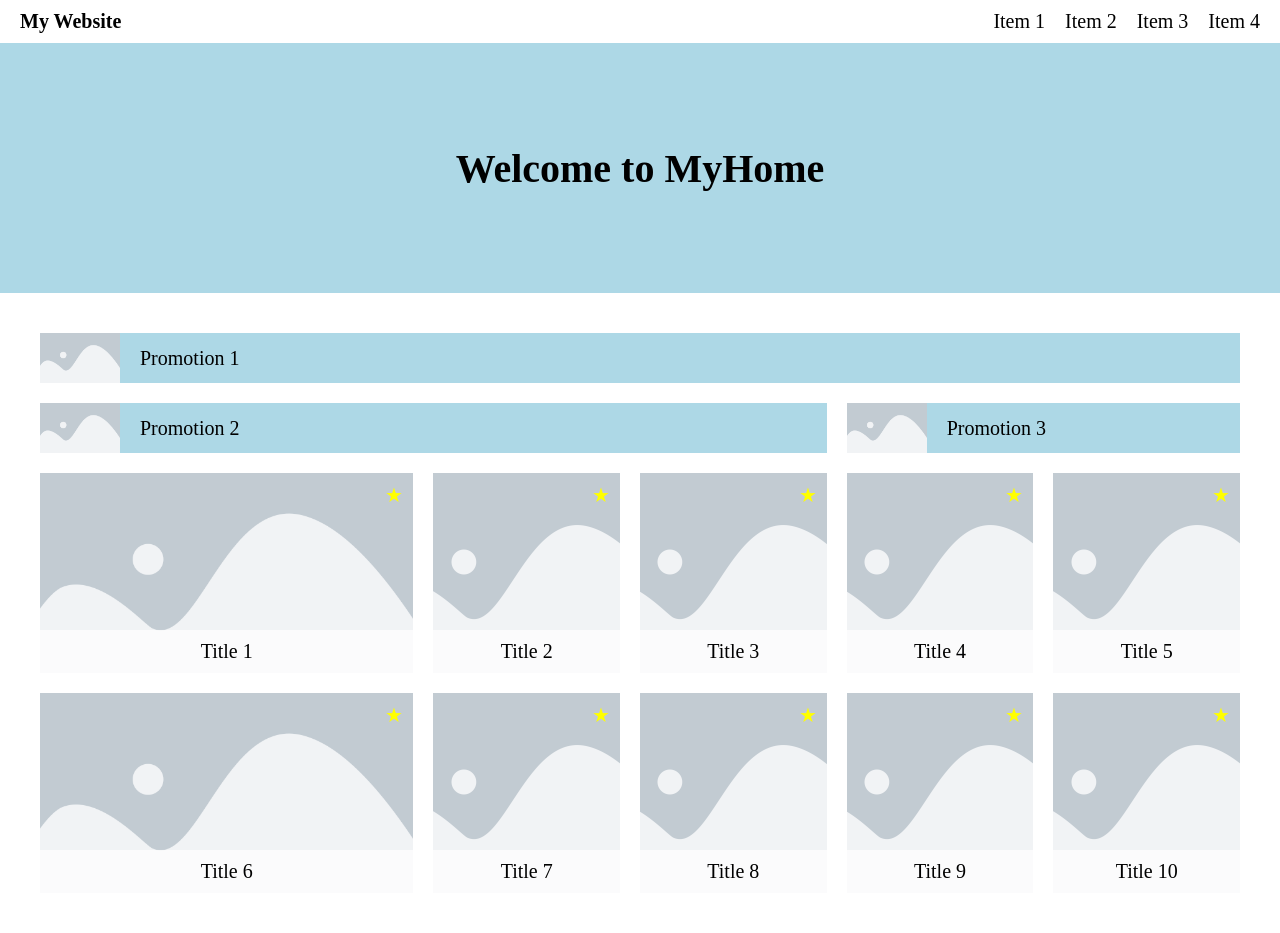
<file: week1/index.html>
<!DOCTYPE html>
<html lang="en">
<head>
    <meta charset="UTF-8">
    <meta name="viewport" content="width=device-width, initial-scale=1.0">
    <title>Assignment - Week 1</title>
    <link rel="stylesheet" href="style.css">
</head>
<body>
    <nav class="navbar">
        <div class="nav-title">My Website</div>
        
        <div class="burger-icon" id="burger-btn">&#9776;</div>

        <div class="nav-menu" id="nav-menu">
            <div class="close-icon" id="close-btn">&times;</div>
            <ul><a href="">Item 1</a></ul>
            <ul><a href="">Item 2</a></ul>
            <ul><a href="">Item 3</a></ul>
            <ul><a href="">Item 4</a></ul>
        </div>
    </nav>

    <header class="hero">
        <h1>Welcome to MyHome</h1>
    </header>

    <main class="main-content">
        
        <section class="bars">
            <div class="bar">
                <img src="Placeholder Image.png">
                <p>Promotion 1</p>
            </div>
            <div class="bar">
                <img src="Placeholder Image.png">
                <p>Promotion 2</p>
            </div>
            <div class="bar">
                <img src="Placeholder Image.png">
                <p>Promotion 3</p>
            </div>
        </section>

        <section class="contain-blocks">
            <div class="block"><img src="Placeholder Image.png"><div class="star">&#9733;</div><div class="text-section">Title 1</div></div>
            <div class="block"><img src="Placeholder Image.png"><div class="star">&#9733;</div><div class="text-section">Title 2</div></div>
            <div class="block"><img src="Placeholder Image.png"><div class="star">&#9733;</div><div class="text-section">Title 3</div></div>
            <div class="block"><img src="Placeholder Image.png"><div class="star">&#9733;</div><div class="text-section">Title 4</div></div>
            <div class="block"><img src="Placeholder Image.png"><div class="star">&#9733;</div><div class="text-section">Title 5</div></div>
            <div class="block"><img src="Placeholder Image.png"><div class="star">&#9733;</div><div class="text-section">Title 6</div></div>
            <div class="block"><img src="Placeholder Image.png"><div class="star">&#9733;</div><div class="text-section">Title 7</div></div>
            <div class="block"><img src="Placeholder Image.png"><div class="star">&#9733;</div><div class="text-section">Title 8</div></div>
            <div class="block"><img src="Placeholder Image.png"><div class="star">&#9733;</div><div class="text-section">Title 9</div></div>
            <div class="block"><img src="Placeholder Image.png"><div class="star">&#9733;</div><div class="text-section">Title 10</div></div>
        </section>
        
    </main>
    <script>
        const burgerBtn = document.getElementById('burger-btn');
        const closeBtn = document.getElementById('close-btn');
        const navMenu = document.getElementById('nav-menu');

        burgerBtn.addEventListener('click', function() {
            navMenu.classList.add('active');
        });

        closeBtn.addEventListener('click', function() {
            navMenu.classList.remove('active');
        });
    </script>
</body>
</html>
</file>
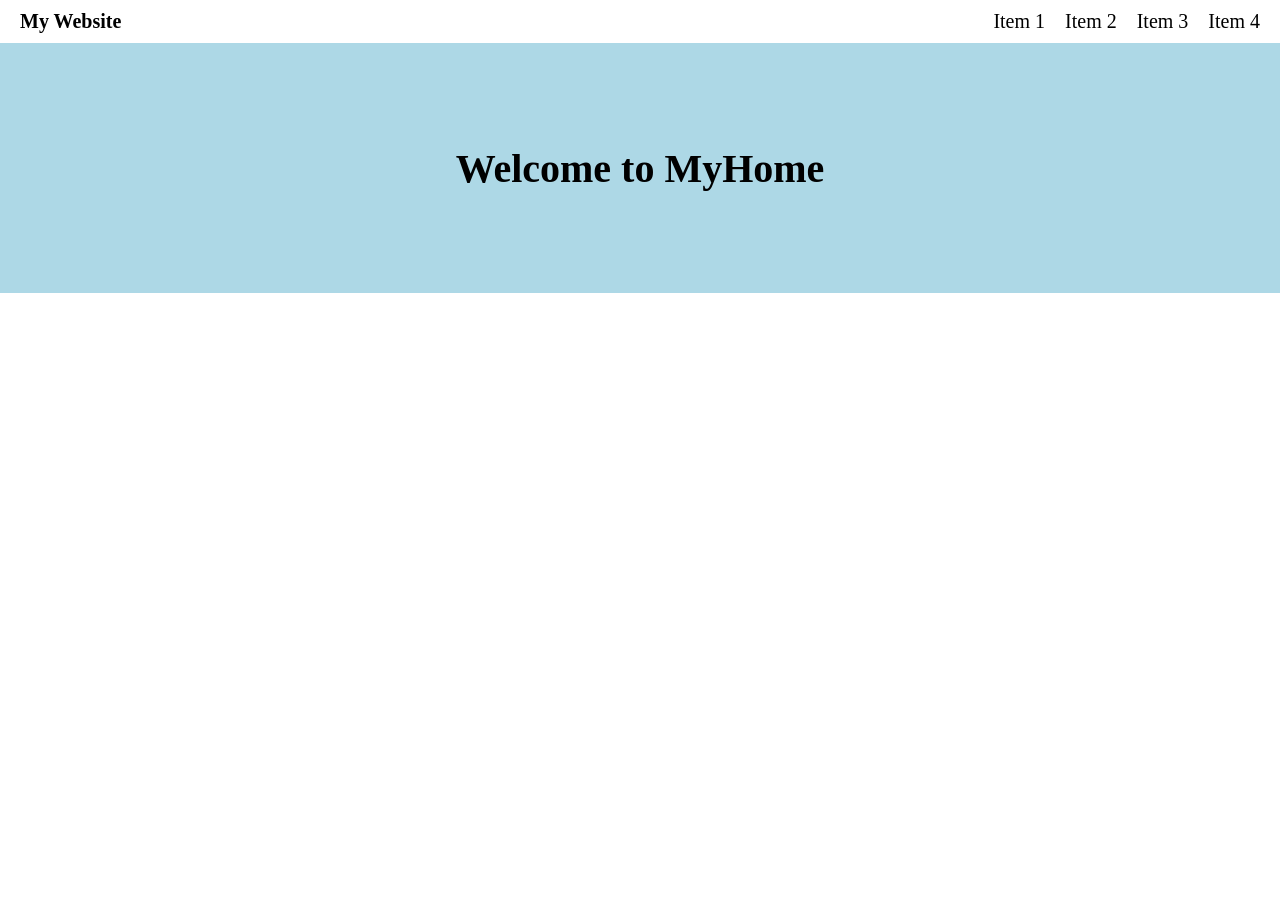
<file: week3/task3_task4.html>
<!DOCTYPE html>
<html lang="en">
<head>
    <meta charset="UTF-8">
    <meta name="viewport" content="width=device-width, initial-scale=1.0">
    <title>Assignment - Week 3</title>
    <link rel="stylesheet" href="style.css">
</head>
<body>
    <nav class="navbar">
        <div class="nav-title">My Website</div>
        
        <div class="burger-icon" id="burger-btn">&#9776;</div>

        <div class="nav-menu" id="nav-menu">
            <div class="close-icon" id="close-btn">&times;</div>
            <ul><a href="">Item 1</a></ul>
            <ul><a href="">Item 2</a></ul>
            <ul><a href="">Item 3</a></ul>
            <ul><a href="">Item 4</a></ul>
        </div>
    </nav>

    <header class="hero">
        <h1>Welcome to MyHome</h1>
    </header>
    <main class="main-content">
        
        <section class="bars" id="bars-container">
            </section>

        <section class="contain-blocks" id="blocks-container">
            </section>
        
        <div style="text-align: center; margin-top: 20px;">
            <button id="load-more-btn" style="padding: 10px 20px; font-size: 16px; cursor: pointer; display: none;">Load More</button>
        </div>
        
    </main>
    <script>
        const burgerBtn = document.getElementById('burger-btn'); // 要換成let嗎?
        const closeBtn = document.getElementById('close-btn');
        const navMenu = document.getElementById('nav-menu');

        burgerBtn.addEventListener('click', function() {
            navMenu.classList.add('active');
        });

        closeBtn.addEventListener('click', function() {
            navMenu.classList.remove('active');
        });
        
        // 資料json -> 名+url -> renderAttractions
        let allAttractions = [];
        let currentIndex = 0;

        function getData(){fetch("https://cwpeng.github.io/test/assignment-3-1").then(function(res1){ 
                return res1.json(); 
            }).then(function(data1){fetch("https://cwpeng.github.io/test/assignment-3-2").then(function(res2){ 
                    return res2.json(); 
                }).then(function(data2) {
                    let textData = data1.rows; 
                    let picData = data2.rows;
                    let hostUrl = data2.host;

                    for (let i = 0; i < textData.length; i++) {
                        let item = textData[i];                       
                        for (let j = 0; j < picData.length; j++) {
                            if (picData[j].serial === item.serial) {
                                matchPic = picData[j];
                                break; // 注意break
                            }
                        }

                        if (matchPic.pics) {
                            let picString = matchPic.pics;
                            let first = picString.split(".jpg")[0];
                            imageUrl = hostUrl + first + ".jpg"; 
                        }

                        allAttractions.push({
                            stitle: item.sname, 
                            imageUrl: imageUrl
                        });
                        
                    } // for 迴圈
                    renderAttractions(13);
                });
            });
        }

        function renderAttractions(count) { // currentIndex
            let barsContainer = document.querySelector("#bars-container");
            let blocksContainer = document.querySelector("#blocks-container");
            let loadMoreBtn = document.querySelector("#load-more-btn");
            
            let endIndex = currentIndex + count;
            if (endIndex > allAttractions.length) {
                endIndex = allAttractions.length;
            }
            
            for (let i = currentIndex; i < endIndex; i++) {
                let product = allAttractions[i];
                
                if (i < 3) {
                    let barDiv = document.createElement("div");
                    barDiv.className = "bar";
                    
                    let img = document.createElement("img");
                    img.src = product.imageUrl;
                    
                    let p = document.createElement("p");
                    p.textContent = product.stitle;
                    
                    barDiv.appendChild(img);
                    barDiv.appendChild(p);
                    barsContainer.appendChild(barDiv);
                } else {
                    let blockDiv = document.createElement("div");
                    blockDiv.className = "block";
                    
                    let img = document.createElement("img");
                    img.src = product.imageUrl;
                    
                    let starDiv = document.createElement("div");
                    starDiv.className = "star"; // 和預設樣式一起嗎?
                    starDiv.textContent = "★";
                    
                    let textDiv = document.createElement("div");
                    textDiv.className = "text-section";
                    textDiv.textContent = product.stitle;
                    
                    blockDiv.appendChild(img);
                    blockDiv.appendChild(starDiv);
                    blockDiv.appendChild(textDiv);
                    blocksContainer.appendChild(blockDiv);
                }
            }
            
            currentIndex = endIndex;
            
            if (currentIndex >= allAttractions.length) {
                loadMoreBtn.style.display = "none";
            } else {
                loadMoreBtn.style.display = "inline-block";
            }
        }

        window.addEventListener('load', getData); 
        document.querySelector('#load-more-btn').addEventListener('click', function() {
            renderAttractions(10);
        });
    </script>
</body>
</html>
</file>
<file: week1/style.css>
* {
    box-sizing: border-box;
    margin: 0;
    padding: 0;
}

body {
    font-size: 20px;
    font-family: Times New Roman;
    overflow-x: hidden; /*不會有捲軸*/
}

a {
    text-decoration: none;
    color: black;
}

.navbar {
    display: flex;
    justify-content: space-between; /*center vs. space-around*/
    align-items: center;
    padding: 10px 20px;
}

    .nav-title {
        font-weight: bold;
        text-align: left;
    }

    .nav-menu {
        display: flex;
        text-align: right;
        gap: 20px;
    }

    .menu-toggle, .burger-icon, .close-icon {
        display: none; /*不出現，手機板才出現*/
    }

.hero {
    display: flex;
    justify-content: center;
    align-items: center;
    background-color: lightblue;
    height: 250px;
}

    .hero h1 {
        font-size: 40px;
    }

.main-content {
    display: flex;
    margin: 40px auto; /*左右*/
    flex-direction: column;
    gap: 20px;
}

    .bars {
        display: grid;
        gap: 20px;
    }

        .bar {
            align-items: center;
            background-color: lightblue;
            display: flex;
        }

        .bar img {
            width: 80px;
            height: 100%;
            object-fit: cover; /*圖片不變形*/
            margin-right: 20px;
        }

    .contain-blocks {
        display: grid;
        gap: 20px; 
    }

        .block {
            position: relative;
            background-color: white;
            display: flex;
            flex-direction: column;
        }

        .block img {
            position: absolute;
            width: 100%;
            height: 100%;
            object-fit: cover; 
            z-index: 1;
        }

        .star {
            position: absolute;
            top: 10px;
            right: 10px;
            z-index: 2;
            font-size: 20px;
            color: yellow;
        }

        .text-section {
            justify-content: center;
            align-items: center;
            position: absolute;
            bottom: 0; /**/
            width: 100%;
            background-color: rgba(255, 255, 255, 0.7);
            z-index: 2;
            display: flex;
            padding: 10px 0;
        }

@media (min-width: 1201px) {
    .main-content {
        width: 1200px;
    }

    .bars {
        grid-template-columns: 2fr 1fr; 
    }
    .bar:nth-child(1) {
        grid-column: span 2; /*橫跨兩格; grid-column vs. grid-row*/
        height: 50px;
    }
    .bar:nth-child(2), .bar:nth-child(3) {
        height: 50px;
    }

    .contain-blocks {
        grid-template-columns: 2fr 1fr 1fr 1fr 1fr;
        grid-auto-rows: 200px; /*不用一個一個寫*/
    }
}

@media (max-width: 1200px) and (min-width: 601px) {
    .main-content {
        width: 90%;
    }

    .bars {
        grid-template-columns: 1fr 1fr;
    }
    .bar:nth-child(3) {
        grid-column: span 2;
    }
    .bar img {
        height: 50px;
    }

    .contain-blocks {
        grid-template-columns: repeat(4, 1fr); /*不用一個一個寫*/
        grid-auto-rows: 200px;
    }

    .block:nth-child(9), .block:nth-child(10) {
        grid-column: span 2;
    }
}

/*手機尺寸*/

@media (max-width: 600px) {
    .main-content {
        width: 90%;
    }

    .bars {
        grid-template-columns: 1fr;
    }

    .contain-blocks {
        grid-template-columns: 1fr;
        grid-auto-rows: 200px;
    }

    .burger-icon {
        display: block;
        font-size: 20px;
        cursor: pointer;
    }
    
    .nav-menu {
        position: fixed; /*relative, absolute, fixed*/
        top: 0;
        right: -100%;
        width: 50%;
        height: 100vh;
        background-color: white;
        flex-direction: column;
        align-items: flex-start; /*flex-start vs. center*/
        padding: 20px; 
        z-index: 10;
    }

    .nav-menu.active {
        right: 0;
    }

    .close-icon {
        display: block;
        font-size: 20px;
        align-self: flex-end;
        margin-bottom: 20px;
    }
}
</file>
<file: week3/style.css>
* {
    box-sizing: border-box;
    margin: 0;
    padding: 0;
}

body {
    font-size: 20px;
    font-family: Times New Roman;
    overflow-x: hidden; /*不會有捲軸*/
}

a {
    text-decoration: none;
    color: black;
}

.navbar {
    display: flex;
    justify-content: space-between; /*center vs. space-around*/
    align-items: center;
    padding: 10px 20px;
}

    .nav-title {
        font-weight: bold;
        text-align: left;
    }

    .nav-menu {
        display: flex;
        text-align: right;
        gap: 20px;
    }

    .menu-toggle, .burger-icon, .close-icon {
        display: none; /*不出現，手機板才出現*/
    }

.hero {
    display: flex;
    justify-content: center;
    align-items: center;
    background-color: lightblue;
    height: 250px;
}

    .hero h1 {
        font-size: 40px;
    }

.main-content {
    display: flex;
    margin: 40px auto; /*左右*/
    flex-direction: column;
    gap: 20px;
}

    .bars {
        display: grid;
        gap: 20px;
    }

        .bar {
            align-items: center;
            background-color: lightblue;
            display: flex;
        }

        .bar img {
            width: 80px;
            height: 100%;
            object-fit: cover; /*圖片不變形*/
            margin-right: 20px;
        }

    .contain-blocks {
        display: grid;
        gap: 20px; 
    }

        .block {
            position: relative;
            background-color: white;
            display: flex;
            flex-direction: column;
        }

        .block img {
            position: absolute;
            width: 100%;
            height: 100%;
            object-fit: cover; 
            z-index: 1;
        }

        .star {
            position: absolute;
            top: 10px;
            right: 10px;
            z-index: 2;
            font-size: 20px;
            color: yellow;
        }

        .text-section {
            justify-content: center;
            align-items: center;
            position: absolute;
            bottom: 0; /**/
            width: 100%;
            background-color: rgba(255, 255, 255, 0.7);
            z-index: 2;
            display: flex;
            padding: 10px 0;
        }

@media (min-width: 1201px) {
    .main-content {
        width: 1200px;
    }

    .bars {
        grid-template-columns: 2fr 1fr; 
    }
    .bar:nth-child(1) {
        grid-column: span 2; /*橫跨兩格; grid-column vs. grid-row*/
        height: 50px;
    }
    .bar:nth-child(2), .bar:nth-child(3) {
        height: 50px;
    }

    .contain-blocks {
        grid-template-columns: 2fr 1fr 1fr 1fr 1fr;
        grid-auto-rows: 200px; /*不用一個一個寫*/
    }
}

@media (max-width: 1200px) and (min-width: 601px) {
    .main-content {
        width: 90%;
    }

    .bars {
        grid-template-columns: 1fr 1fr;
    }
    .bar:nth-child(3) {
        grid-column: span 2;
    }
    .bar img {
        height: 50px;
    }

    .contain-blocks {
        grid-template-columns: repeat(4, 1fr); /*不用一個一個寫*/
        grid-auto-rows: 200px;
    }

    .block:nth-child(9), .block:nth-child(10) {
        grid-column: span 2;
    }
}

/*手機尺寸*/

@media (max-width: 600px) {
    .main-content {
        width: 90%;
    }

    .bars {
        grid-template-columns: 1fr;
    }

    .contain-blocks {
        grid-template-columns: 1fr;
        grid-auto-rows: 200px;
    }

    .burger-icon {
        display: block;
        font-size: 20px;
        cursor: pointer;
    }
    
    .nav-menu {
        position: fixed; /*relative, absolute, fixed*/
        top: 0;
        right: -100%;
        width: 50%;
        height: 100vh;
        background-color: white;
        flex-direction: column;
        align-items: flex-start; /*flex-start vs. center*/
        padding: 20px; 
        z-index: 10;
    }

    .nav-menu.active {
        right: 0;
    }

    .close-icon {
        display: block;
        font-size: 20px;
        align-self: flex-end;
        margin-bottom: 20px;
    }
}
</file>
